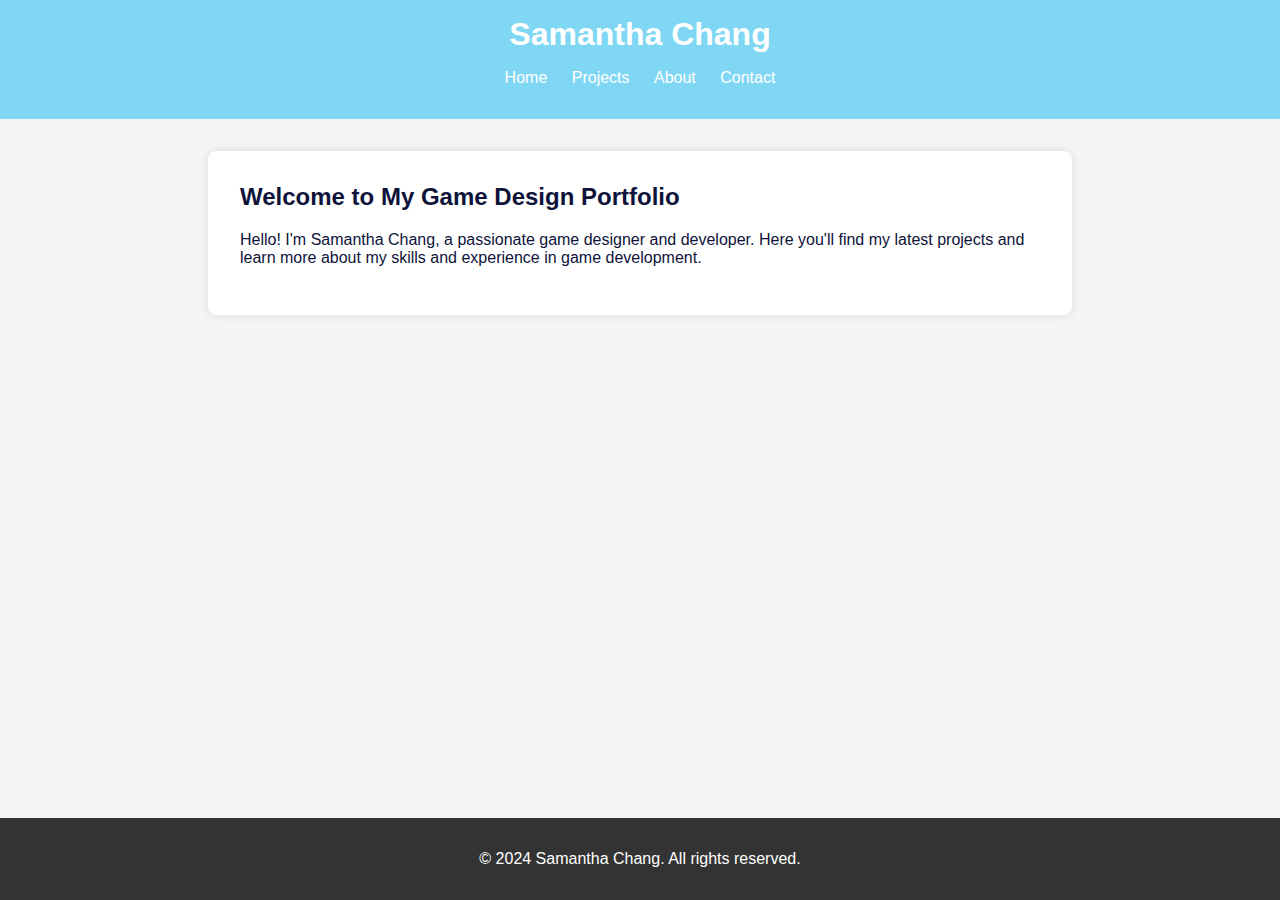
<file: index.html>
<!DOCTYPE html>
<html lang="en">
<head>
    <meta charset="UTF-8">
    <meta name="viewport" content="width=device-width, initial-scale=1.0">
    <title>Samantha Chang - Game Design Portfolio</title>
    <link rel="stylesheet" href="styles.css">
</head>
<body>
    <header>
        <h1>Samantha Chang</h1>
        <nav>
            <ul>
                <li><a href="index.html">Home</a></li>
                <li><a href="projects.html">Projects</a></li>
                <li><a href="about.html">About</a></li>
                <li><a href="contact.html">Contact</a></li>
            </ul>
        </nav>
    </header>
    <section id="home">
        <h2>Welcome to My Game Design Portfolio</h2>
        <p>Hello! I'm Samantha Chang, a passionate game designer and developer. Here you'll find my latest projects and learn more about my skills and experience in game development.</p>
    </section>
    <footer>
        <p>&copy; 2024 Samantha Chang. All rights reserved.</p>
    </footer>
</body>
</html>
</file>
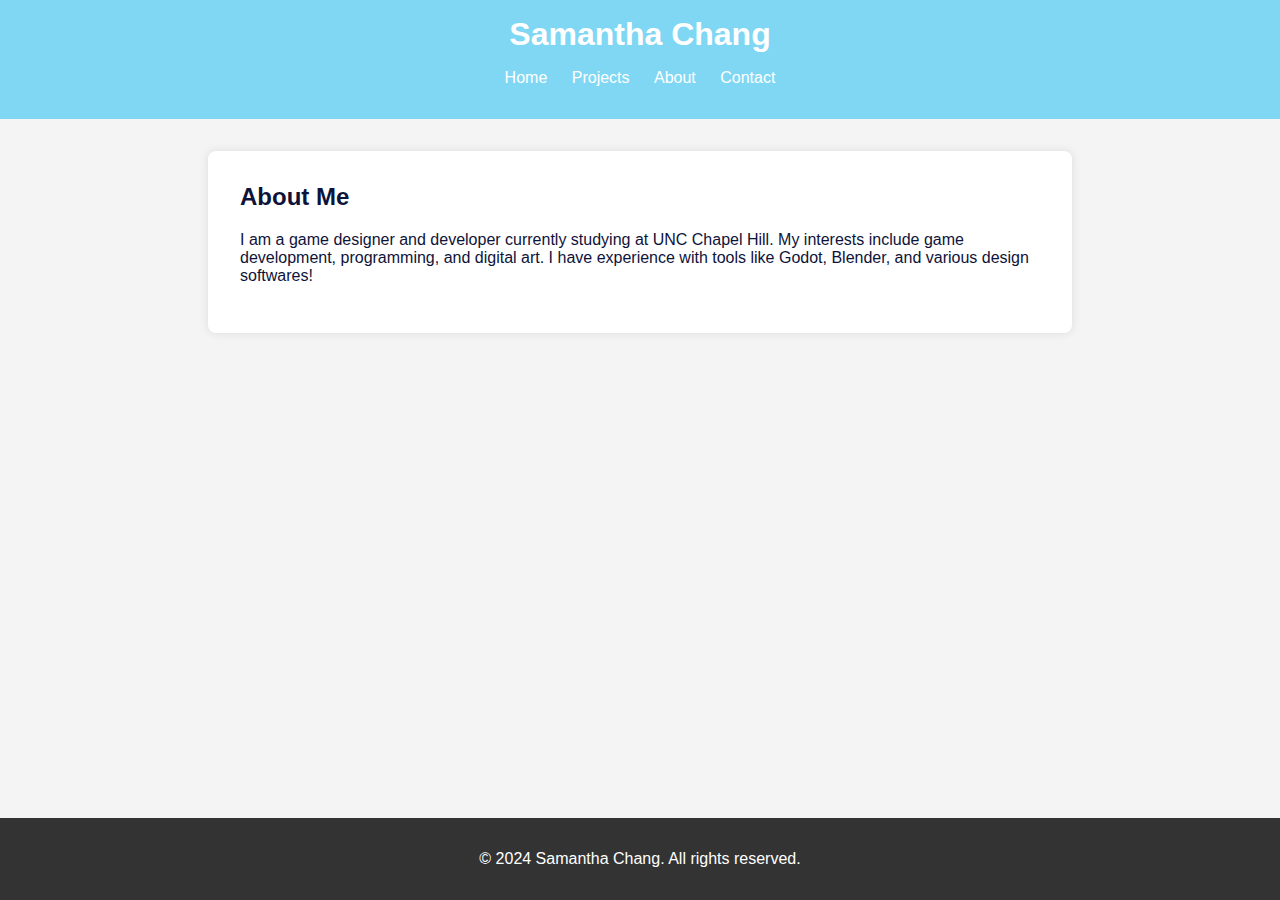
<file: about.html>
<!DOCTYPE html>
<html lang="en">
<head>
    <meta charset="UTF-8">
    <meta name="viewport" content="width=device-width, initial-scale=1.0">
    <title>About - Samantha Chang</title>
    <link rel="stylesheet" href="styles.css">
</head>
<body>
    <header>
        <h1>Samantha Chang</h1>
        <nav>
            <ul>
                <li><a href="index.html">Home</a></li>
                <li><a href="projects.html">Projects</a></li>
                <li><a href="about.html">About</a></li>
                <li><a href="contact.html">Contact</a></li>
            </ul>
        </nav>
    </header>
    <section id="about">
        <h2>About Me</h2>
        <p>I am a game designer and developer currently studying at UNC Chapel Hill. My interests include game development, programming, and digital art. I have experience with tools like Godot, Blender, and various design softwares!</p>
    </section>
    <footer>
        <p>&copy; 2024 Samantha Chang. All rights reserved.</p>
    </footer>
</body>
</html>
</file>
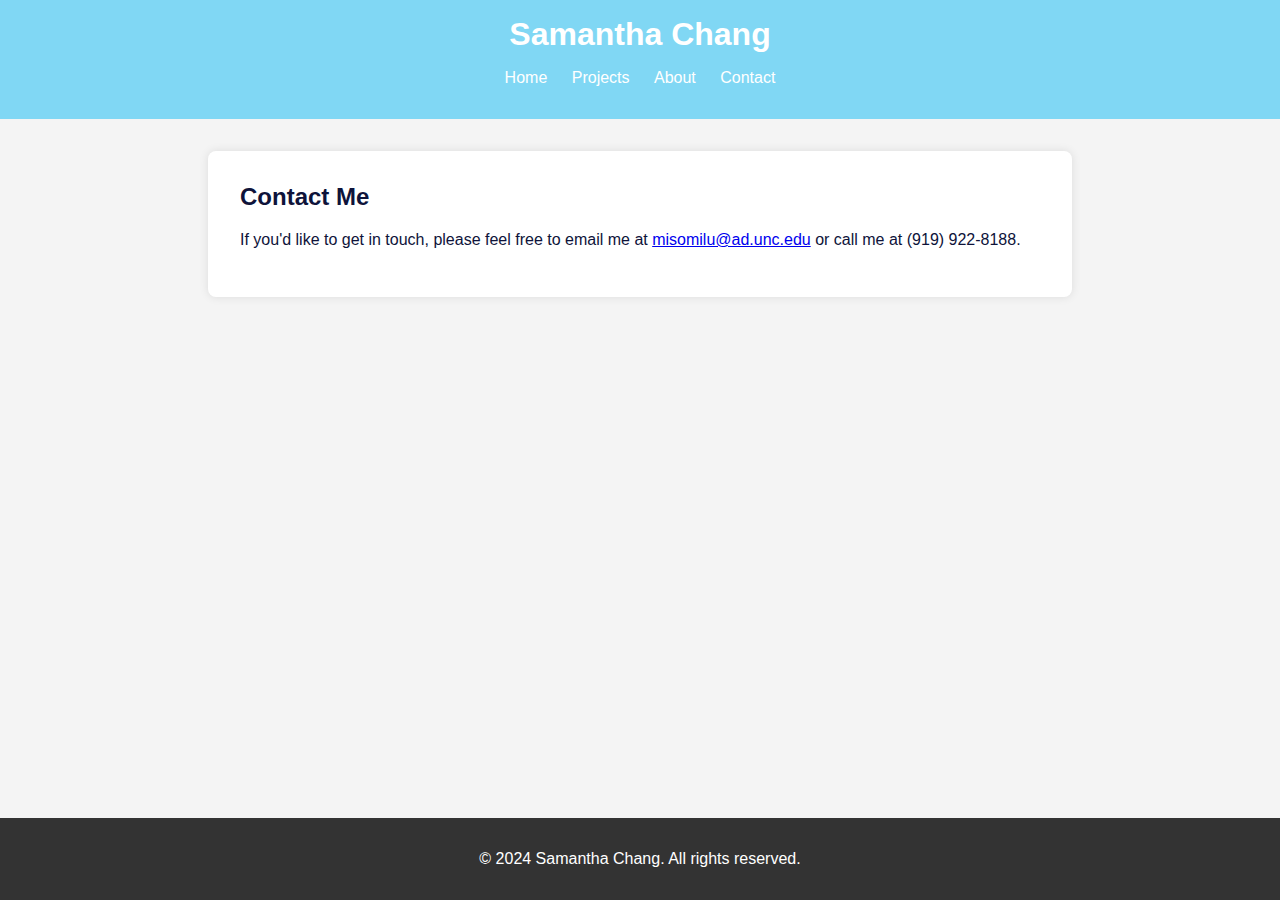
<file: contact.html>
<!DOCTYPE html>
<html lang="en">
<head>
    <meta charset="UTF-8">
    <meta name="viewport" content="width=device-width, initial-scale=1.0">
    <title>Contact - Samantha Chang</title>
    <link rel="stylesheet" href="styles.css">
</head>
<body>
    <header>
        <h1>Samantha Chang</h1>
        <nav>
            <ul>
                <li><a href="index.html">Home</a></li>
                <li><a href="projects.html">Projects</a></li>
                <li><a href="about.html">About</a></li>
                <li><a href="contact.html">Contact</a></li>
            </ul>
        </nav>
    </header>
    <section id="contact">
        <h2>Contact Me</h2>
        <p>If you'd like to get in touch, please feel free to email me at <a href="mailto:misomilu@ad.unc.edu">misomilu@ad.unc.edu</a> or call me at (919) 922-8188.</p>
    </section>
    <footer>
        <p>&copy; 2024 Samantha Chang. All rights reserved.</p>
    </footer>
</body>
</html>
</file>
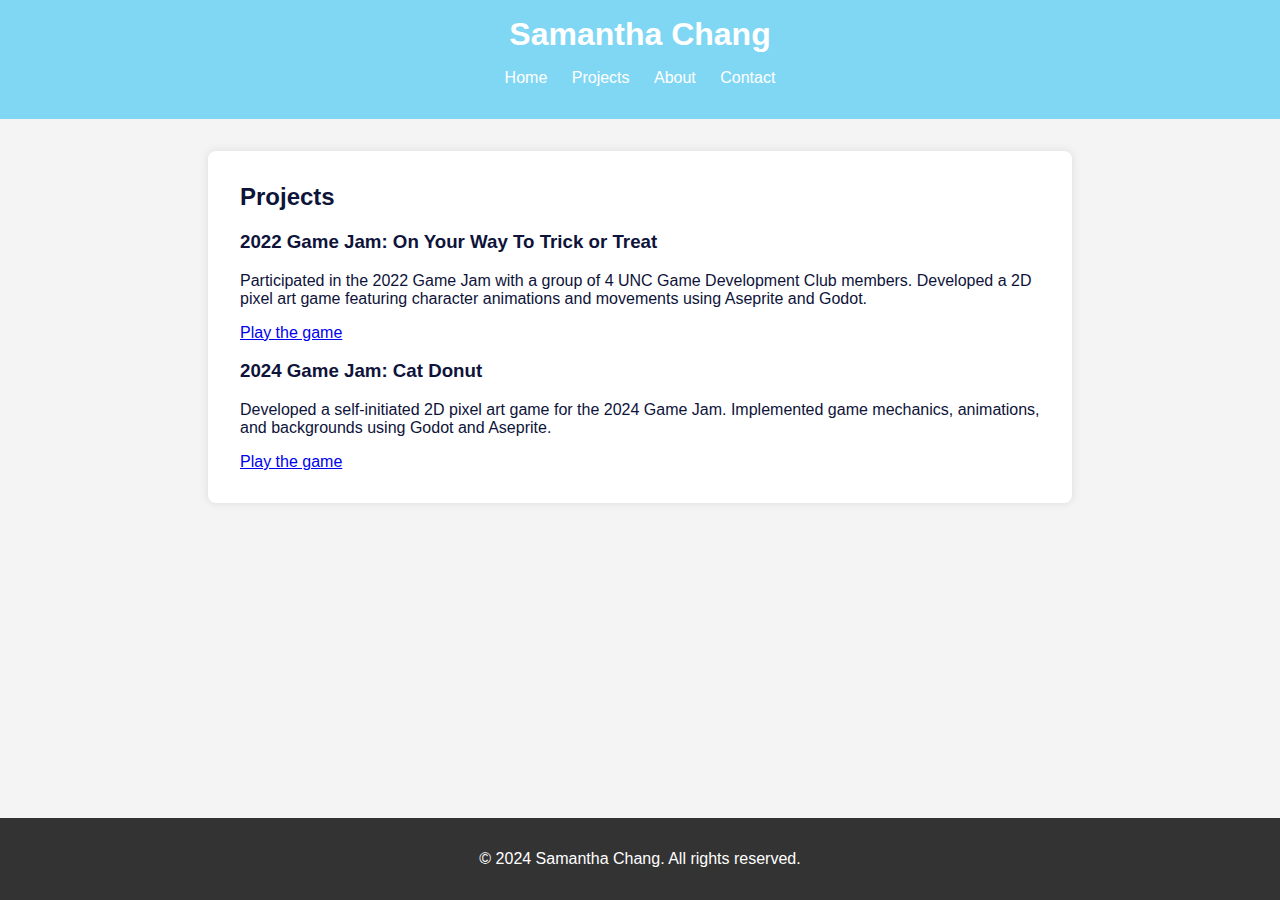
<file: projects.html>
<!DOCTYPE html>
<html lang="en">
<head>
    <meta charset="UTF-8">
    <meta name="viewport" content="width=device-width, initial-scale=1.0">
    <title>Samantha Chang - Projects</title>
    <link rel="stylesheet" href="styles.css">
</head>
<body>
    <header>
        <h1>Samantha Chang</h1>
        <nav>
            <ul>
                <li><a href="index.html">Home</a></li>
                <li><a href="projects.html">Projects</a></li>
                <li><a href="about.html">About</a></li>
                <li><a href="contact.html">Contact</a></li>
            </ul>
        </nav>
    </header>
    <section id="projects">
        <h2>Projects</h2>
        <article>
            <h3>2022 Game Jam: On Your Way To Trick or Treat</h3>
            <p>Participated in the 2022 Game Jam with a group of 4 UNC Game Development Club members. Developed a 2D pixel art game featuring character animations and movements using Aseprite and Godot.</p>
            <a href="https://itch.io/jam/2022-nc-game-jam/rate/1759551" target="_blank">Play the game</a>
        </article>
        <article>
            <h3>2024 Game Jam: Cat Donut</h3>
            <p>Developed a self-initiated 2D pixel art game for the 2024 Game Jam. Implemented game mechanics, animations, and backgrounds using Godot and Aseprite.</p>
            <a href="https://itch.io/jam/spcl-400-305/rate/2667936" target="_blank">Play the game</a>
        </article>
    </section>
    <footer>
        <p>&copy; 2024 Samantha Chang. All rights reserved.</p>
    </footer>
</body>
</html>
</file>
<file: styles.css>
body {
    font-family: Arial, sans-serif;
    margin: 0;
    padding: 0;
    background-color: #f4f4f4;
    color: #0e133a;
}

header {
    background-color: #80d7f4;
    color: #ffffff;
    padding: 1em 0;
    text-align: center;
}

header h1 {
    margin: 0;
}

nav ul {
    list-style: none;
    padding: 0;
}

nav ul li {
    display: inline;
    margin: 0 10px;
}

nav ul li a {
    color: #ffffff;
    text-decoration: none;
}

section {
    padding: 2em;
    margin: 2em auto;
    max-width: 800px;
    background-color: #fff;
    border-radius: 8px;
    box-shadow: 0 0 10px rgba(0,0,0,0.1);
}

h2 {
    margin-top: 0;
}

footer {
    text-align: center;
    padding: 1em 0;
    background-color: #333;
    color: #fff;
    position: absolute;
    bottom: 0;
    width: 100%;
}
</file>
